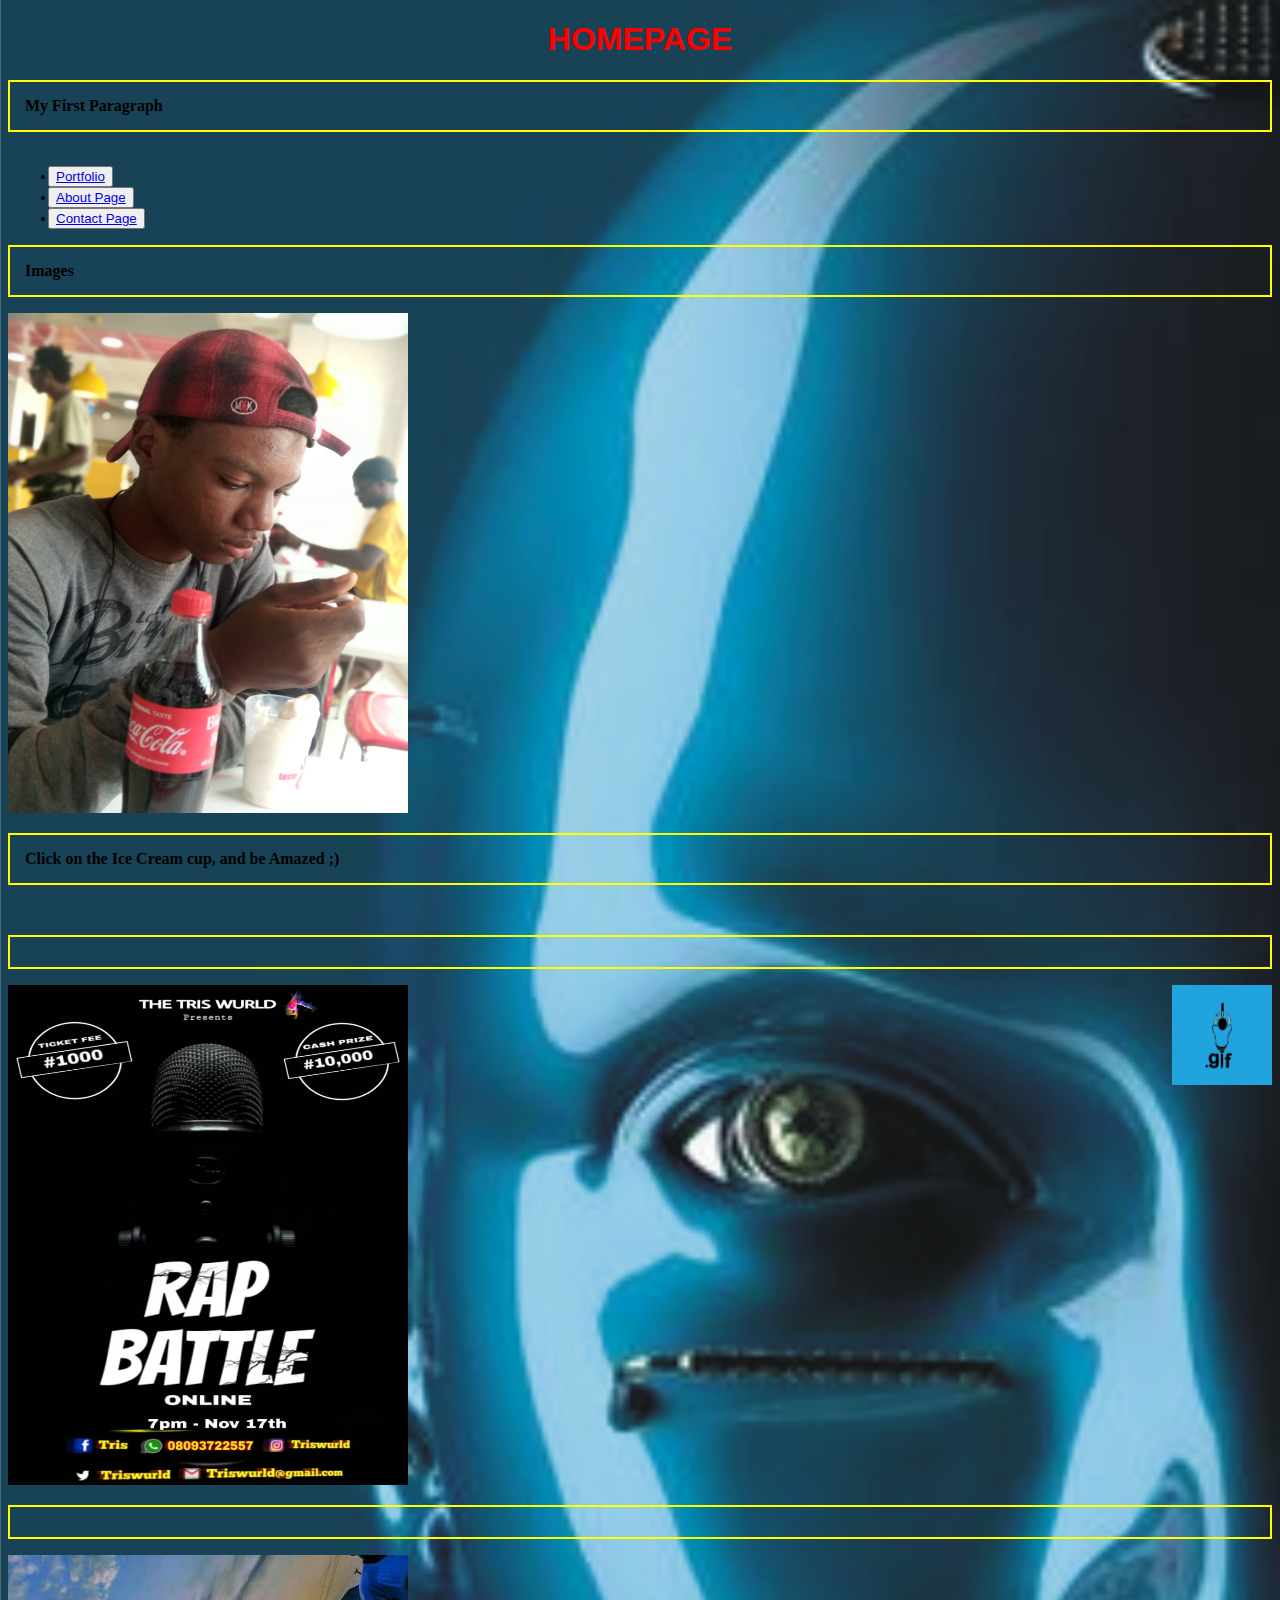
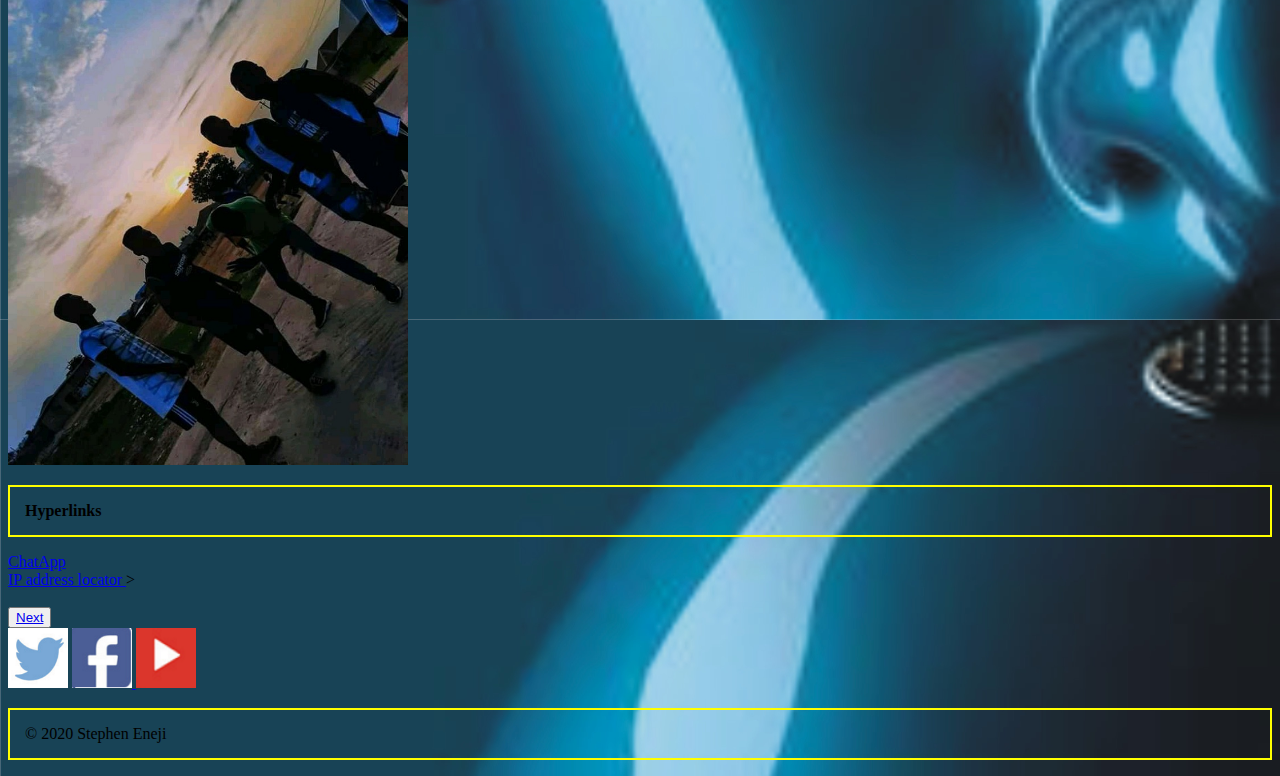
<file: index.html>
<!DOCTYPE html>
<html lang="en-US">
<meta name="viewport" content="width=device-width, initial-scale=1.0">
<html>
    <head>
         <title>Eneji |Welcome</title>
        <link rel="stylesheet" href="css/styles.css">
    </head>
    <body>
        <h1>HOMEPAGE</h1>
        <p><b>My First Paragraph</b></p>
        <header>
            <nav>
                <ul>
                    <br><button onclick="index.html='default.asp'"><li><a href ="index.html">Portfolio</a></li></button>
                    <br><button onclick="about.html='default.asp'"><li><a href="about.html"> About Page</a></li></button>
                    <br><button onclick="contact.html='default.asp'"><li><a href="contact.html"> Contact Page </a></li></button>
                </ul>
                </nav> 
        </header>
        <p><b>Images</b></p>
        <img src="img/Mapping.jpg" alt="Mapicon" width="400" height="500" usemap="#workmapp">
        <p><b> Click on the Ice Cream cup, and be Amazed ;) </b></p>
        <map name="workmapp">
            <area shape="rect" coords="200, 800, 400, 400" href="http://www.chelseafc.com" target="_blank">
        </map>
        <br> <p></p>

        <a href="img/IMG-20201029-WA0040.jpg"> <img src="img/IMG-20201029-WA0040.jpg" alt="Picture 1" width="400px" height="500px" ></a>
        <img src="img/icons/gif.gif" alt="Smiley face" style="float: right; width:100px;height: 100px;">
        <p></p>
        <a href="img/FB_IMG_16027167326510727.jpg"><img src="img/FB_IMG_16027167326510727.jpg" alt="Picture 2" width="400px" height="510px" > </a>
        
        <p><b>Hyperlinks</b></p>
        <li><a href="https://ayboss.github.io/chatApp/">ChatApp</a></li>
        <li><a href="https://tools.keycdn.com/geo"> IP address locator </a>></li>

        <br><button> <onclick="Section2='default.asp'"> <a href="Section2.html"> Next </a></button>
       
        <footer>
            <a href="https://twitter.com/MhiztaEneji"><img src="img/icons/Twitter.png" alt="Twitter Logo" width="60px" height="60px"></a>
            <a href="https://web.facebook.com/stephen.raph.3/about"><img src="img/icons/Facebook.png" alt="Facebook Logo" width="60px" height="60px"> </a>
            <a href="http://www.youtube.com/Me"><img src="img/icons/YouTube.png" alt="Youtube Logo" width="60px" height="60px"></a>
        <p>&copy; 2020 Stephen Eneji</p>
        
        </footer>
    </body>
</html>
</file>
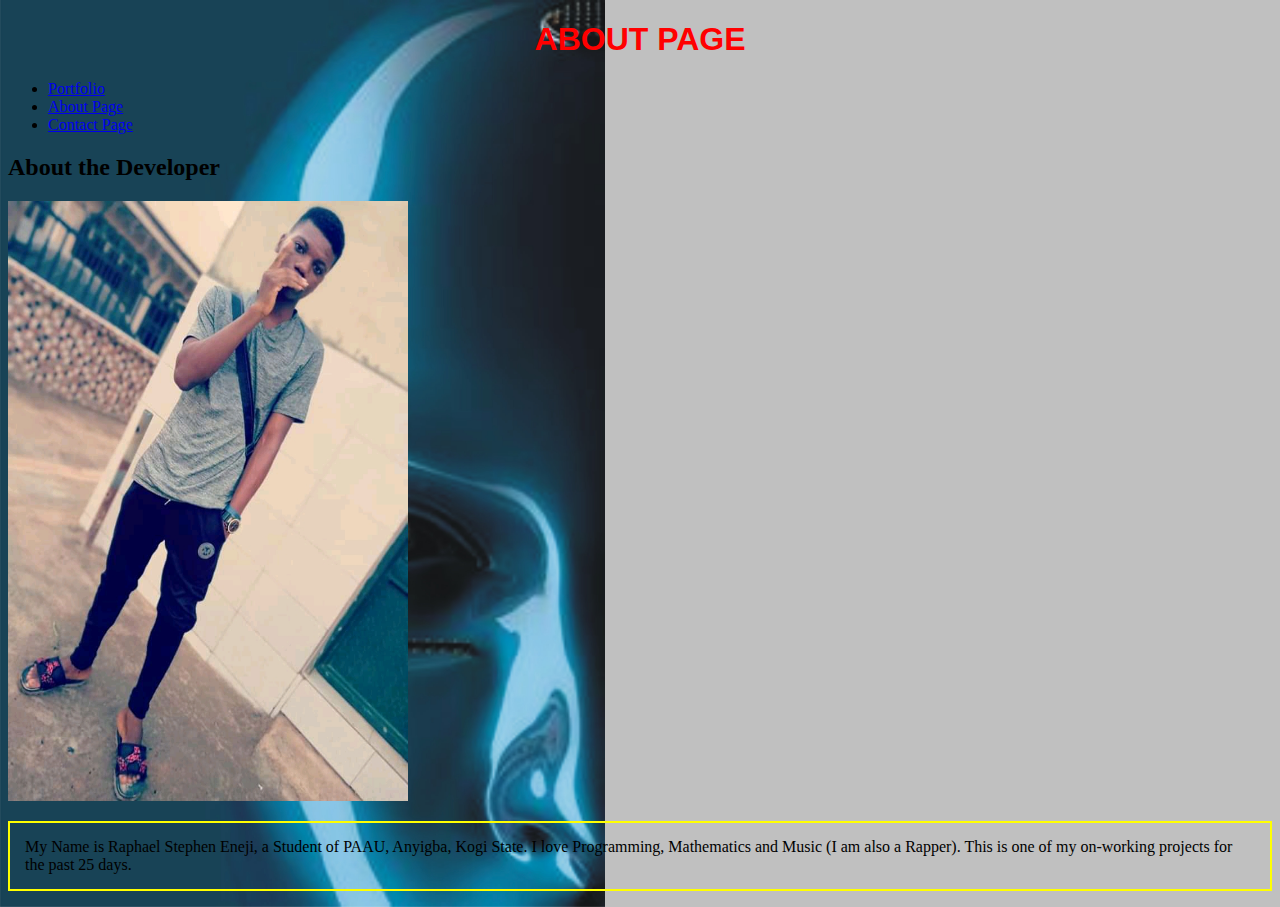
<file: about.html>
<!DOCTYPE html>
<html lang="en-US">
<meta name="viewport" content="width=device-width, initial-scale=1.0">
<html>
    
    <head>
        <title> Eneji|About Page </title>
        <link rel="stylesheet" href="css/styles.css">
    </head>
    <body>
        <h1>ABOUT PAGE</h1>
        <header>
            <nav>
                <ul>
                    <li><a href ="index.html">Portfolio</a></li>
                    <li><a href="about.html"> About Page</a></li>
                    <li><a href="contact.html"> Contact Page </a></li>
                </ul>
                </nav> 
        </header>
        <h2>About the Developer</h2>
        <img src="img/about picture.jpg" alt="Stephen-Eneji" height="600px" width="400px">
        <a href="img/about picture.jpg"></a>
        <p>My Name is Raphael Stephen Eneji, a Student of PAAU, Anyigba, Kogi State. I love Programming, Mathematics and Music (I am also a Rapper).
        This is one of my on-working projects for the past 25 days.        
        </p>
        
    </body>
</file>
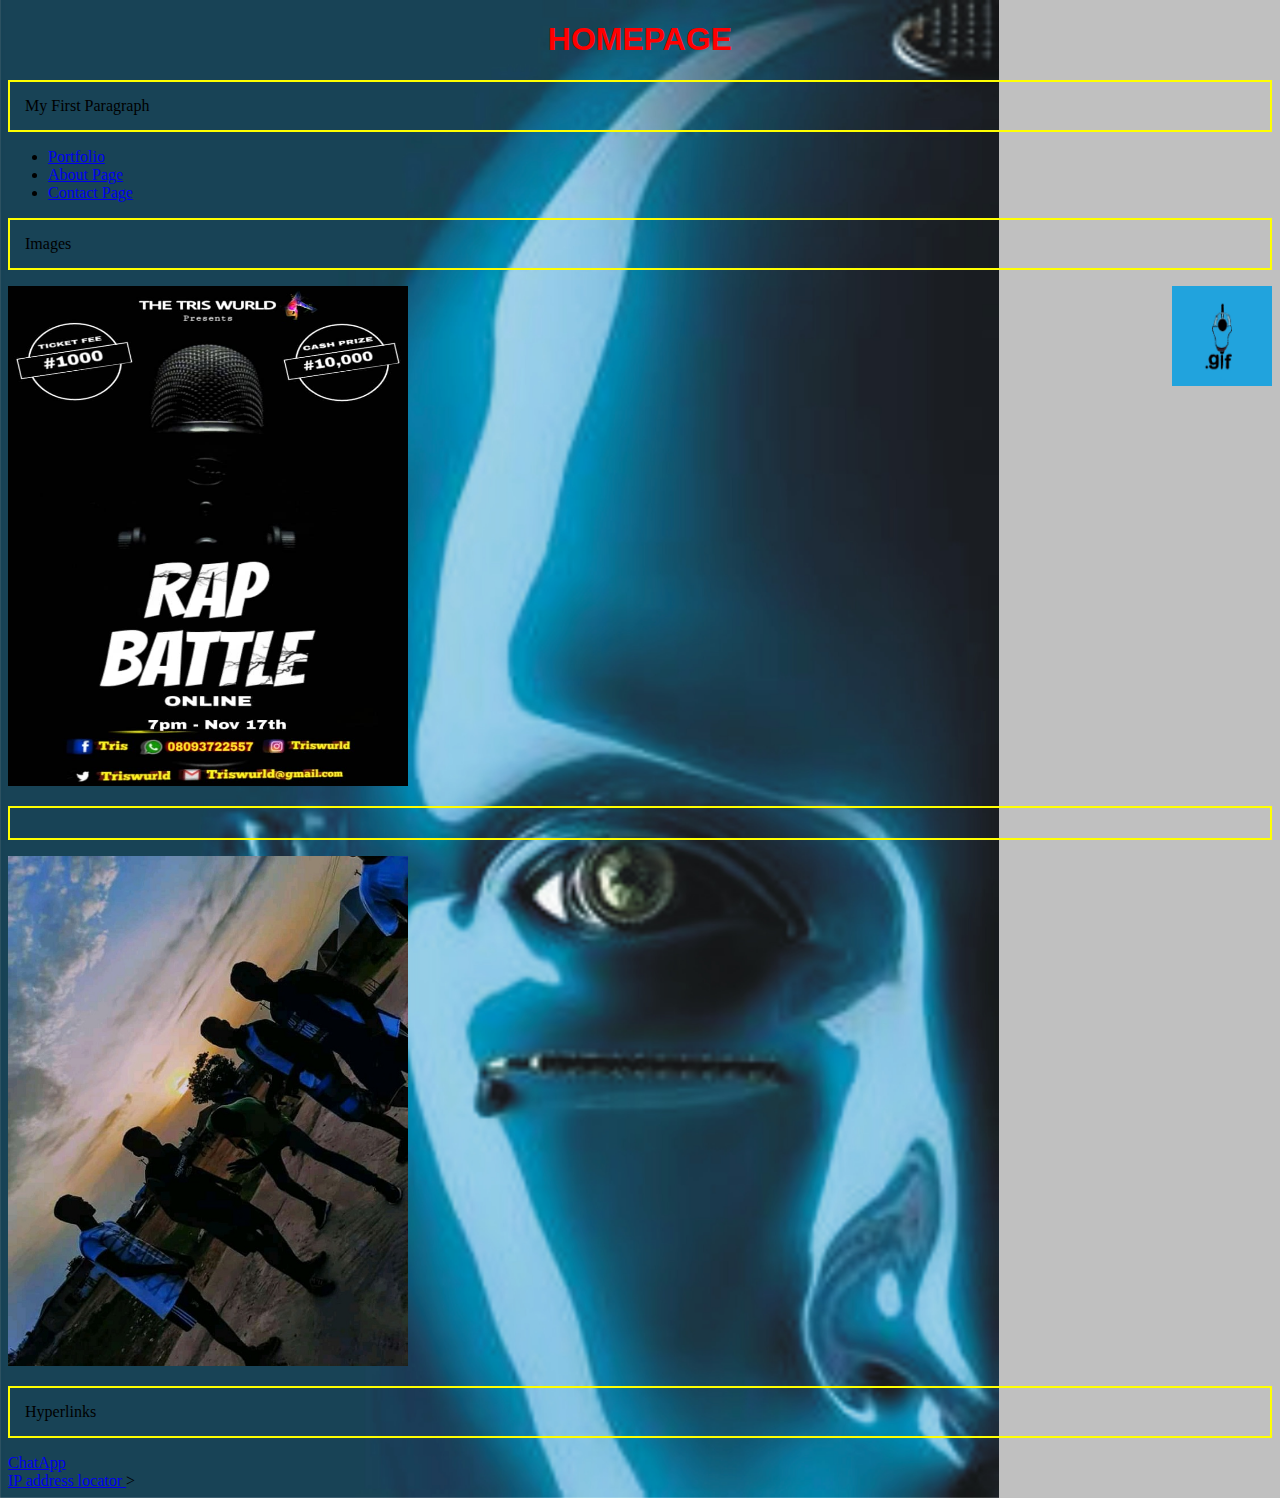
<file: indexx.html>
<!DOCTYPE html>
<html lang="en-US">
<html>
    <head>
        <title>Eneji |Welcome</title>
        <link rel="stylesheet" href="css/styles.css">
    </head>
    <body>
        <h1>HOMEPAGE</h1>
        <p>My First Paragraph</p>
        <header>
            <nav>
                <ul>
                    <li><a href ="indexx.html">Portfolio</a></li>
                    <li><a href="about.html"> About Page</a></li>
                    <li><a href="contact.html"> Contact Page </a></li>
                </ul>
                </nav> 
        </header>
        <p>Images</p>
        <img src="img/IMG-20201029-WA0040.jpg" alt="Picture 1" width="400px" height="500px" >
        <img src="img/icons/gif.gif" alt="Smiley face" style="float: right; width:100px;height: 100px;">
        <p></p>
        <img src="img/FB_IMG_16027167326510727.jpg" alt="Picture 2" width="400px" height="510px" >
        
        <p>Hyperlinks</p>
        <li><a href="https://ayboss.github.io/chatApp/">ChatApp</a></li>
        <li><a href="https://tools.keycdn.com/geo"> IP address locator </a>></li>
        
    </body>
</html>
</file>
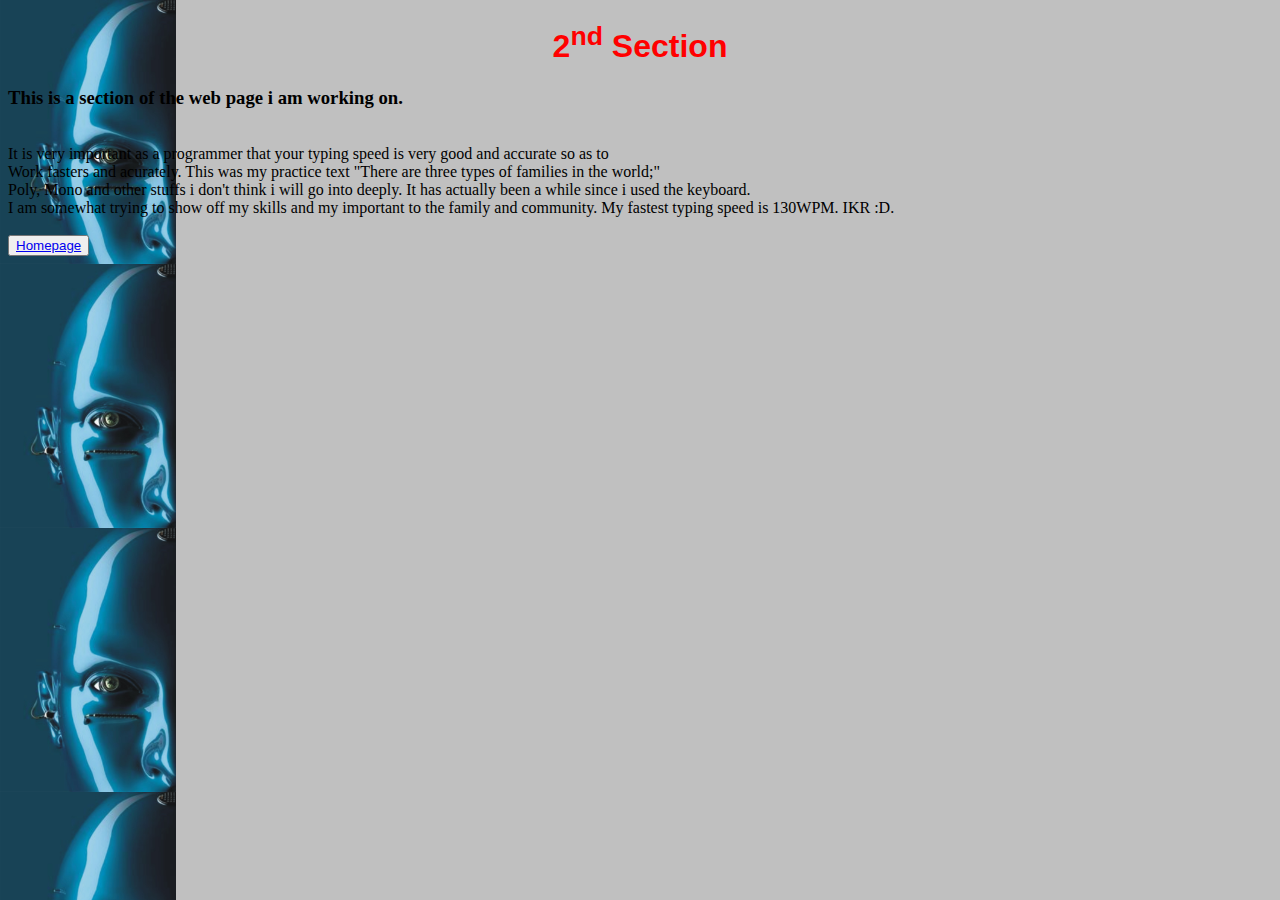
<file: Section2.html>
<!DOCTYPE html>
<html lang="en-US">
<meta name="viewport" content="width=device-width, initial-scale=1.0">
<html>
    <head>
        <title>Eneji |Welcome</title>
        <link rel="stylesheet" href="css/styles.css">
    </head>

<h1>2<sup>nd</sup> Section</h1>
<body>
<h3> This is a section of the web page i am working on.</h3>
    <br>It is very important as a programmer that your typing speed is very good and accurate so as to
    <br>Work fasters and acurately. This was my practice text "There are three types of families in the world;" 
    <br>Poly, Mono and other stuffs i don't think i will go into deeply. It has actually been a while since i used the keyboard.
    <br>I am somewhat trying to show off my skills and my important to the family and community. My fastest typing speed is 130WPM. IKR :D.
</body>
<footer>
    <br><button> <onclick="index='default.asp'"> <a href="index.html">Homepage </a></button>
</footer>

</html>
</file>
<file: css/styles.css>
body {
    background-image: url(../img/Beautiful/back1.jpg);
    background-size: contain;
    background-repeat: repeat-x;
    background-repeat: repeat-y;
}
<style> 
    a:link {
        color: green;
        background-color: transparent;
        text-decoration: none;
    }

    a:visited {
        color: blue;
        background-color: transparent;
        text-decoration: none;
    }
    
    a:active {
        color: red;
        background-color: transparent;
        text-decoration: none;
    }

    a:hover {
        color: yellow;
        background-color: transparent;
        text-decoration: none;
    }

p {
    border: 2px solid yellow;
    padding: 15px; <!-- This is the space between the border and text of a document-->
    margin: 50px; <!--Property for space outside the border-->
}
body {
    background-color: silver;
    font-family: 'MV Boli';
}

h1 {
    text-align: center;
    color: red;
    font-family: Impact, Haettenschweiler, 'Arial Narrow Bold', sans-serif;
}
</file>
